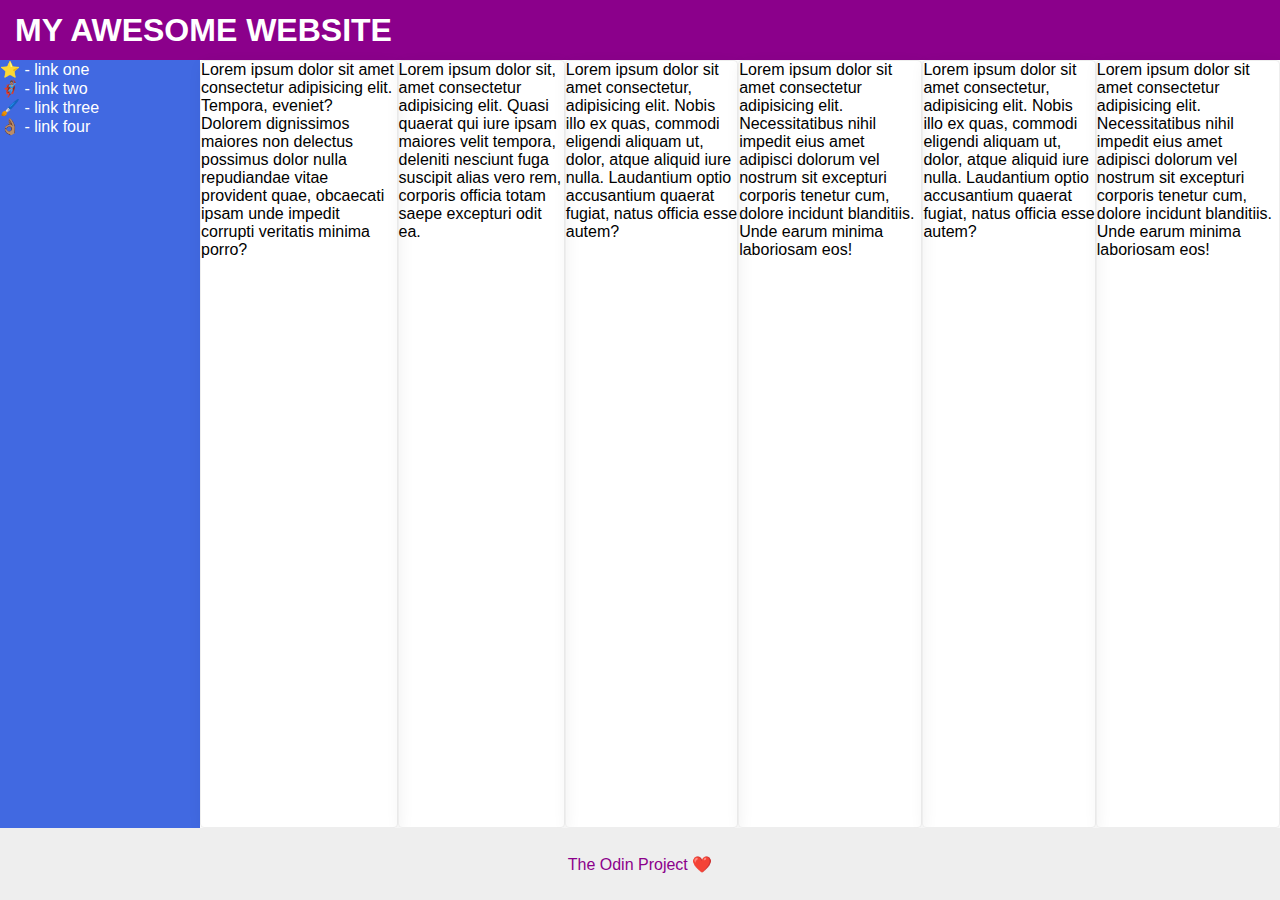
<file: flex/07-flex-layout-2/index.html>
<!DOCTYPE html>
<html lang="en">
  <head>
    <meta charset="UTF-8">
    <meta http-equiv="X-UA-Compatible" content="IE=edge">
    <meta name="viewport" content="width=device-width, initial-scale=1.0">
    <title>The Holy Grail</title>
    <link rel="stylesheet" href="style.css">
  </head>
  <body>
    <div class="header">
      MY AWESOME WEBSITE
    </div>
    
    <div class="middle">
      
      <div class="sidebar">
        <ul>
          <li><a href="#">⭐ - link one</a></li>
          <li><a href="#">🦸🏽‍♂️ - link two</a></li>
          <li><a href="#">🖌️ - link three</a></li>
          <li><a href="#">👌🏽 - link four</a></li>
        </ul>
      </div>

      <div class="card">Lorem ipsum dolor sit amet consectetur adipisicing elit. Tempora, eveniet? Dolorem dignissimos maiores non delectus possimus dolor nulla repudiandae vitae provident quae, obcaecati ipsam unde impedit corrupti veritatis minima porro?</div>
      <div class="card">Lorem ipsum dolor sit, amet consectetur adipisicing elit. Quasi quaerat qui iure ipsam maiores velit tempora, deleniti nesciunt fuga suscipit alias vero rem, corporis officia totam saepe excepturi odit ea.</div>
      <div class="card">Lorem ipsum dolor sit amet consectetur, adipisicing elit. Nobis illo ex quas, commodi eligendi aliquam ut, dolor, atque aliquid iure nulla. Laudantium optio accusantium quaerat fugiat, natus officia esse autem?</div>
      <div class="card">Lorem ipsum dolor sit amet consectetur adipisicing elit. Necessitatibus nihil impedit eius amet adipisci dolorum vel nostrum sit excepturi corporis tenetur cum, dolore incidunt blanditiis. Unde earum minima laboriosam eos!</div>
      <div class="card">Lorem ipsum dolor sit amet consectetur, adipisicing elit. Nobis illo ex quas, commodi eligendi aliquam ut, dolor, atque aliquid iure nulla. Laudantium optio accusantium quaerat fugiat, natus officia esse autem?</div>
      <div class="card">Lorem ipsum dolor sit amet consectetur adipisicing elit. Necessitatibus nihil impedit eius amet adipisci dolorum vel nostrum sit excepturi corporis tenetur cum, dolore incidunt blanditiis. Unde earum minima laboriosam eos!</div>
    </div>

    <div class="footer">
      The Odin Project ❤️
    </div>
  </body>
</html>
</file>
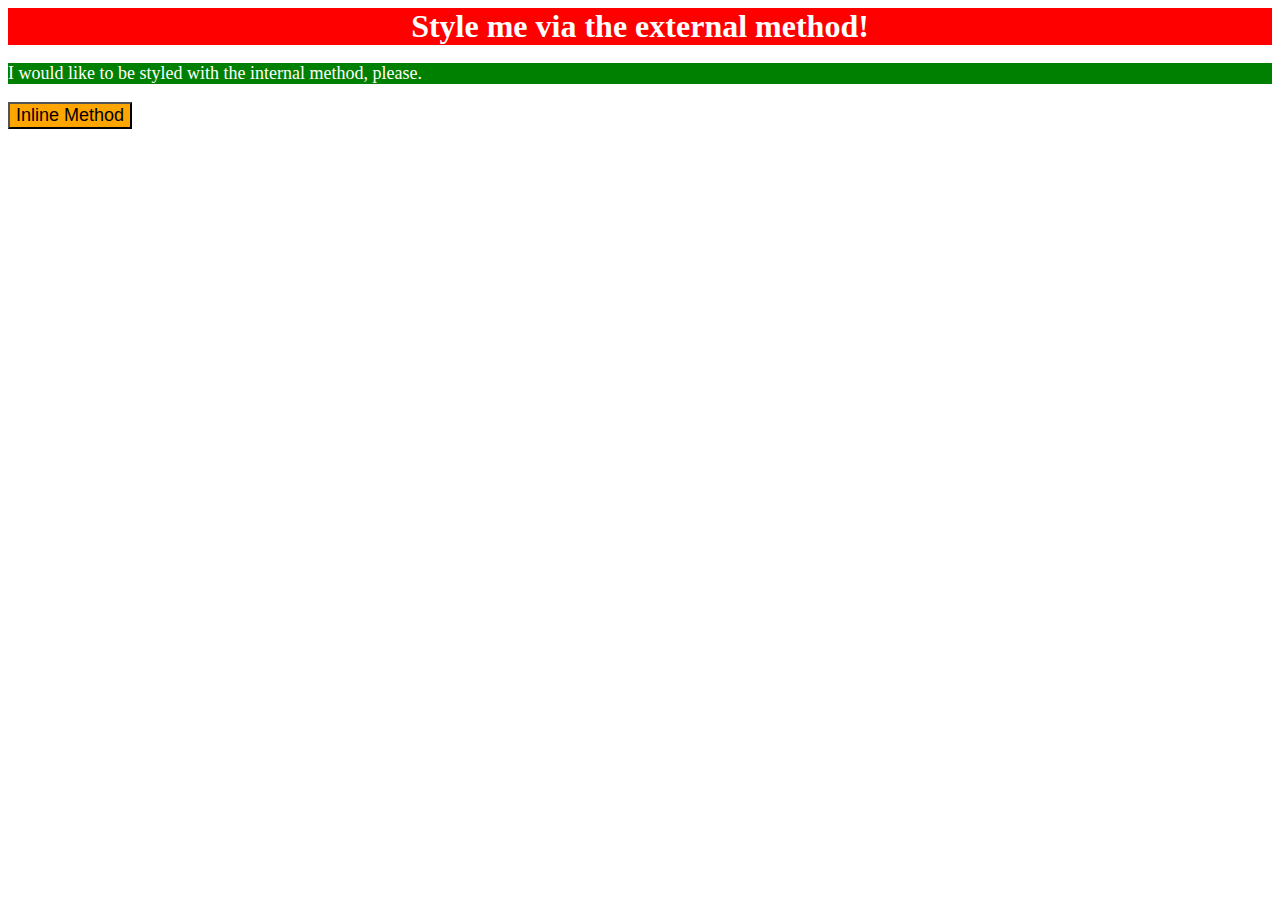
<file: foundations/01-css-methods/index.html>
<!DOCTYPE html>
<html lang="en">
  <head>
    <meta charset="UTF-8">
    <meta http-equiv="X-UA-Compatible" content="IE=edge">
    <meta name="viewport" content="width=device-width, initial-scale=1.0">
    <link rel="stylesheet" href="styles.css">
    <style>
      p {
        background-color: green;
        color: white;
        font-size: 18px;
      }
    </style>
    <title>Methods for Adding CSS</title>
  </head>
  <body>
    <div>Style me via the external method!</div>
    <p>I would like to be styled with the internal method, please.</p>
    <button style="background-color: orange; font-size: 18px;">Inline Method</button>
  </body>
</html>
</file>
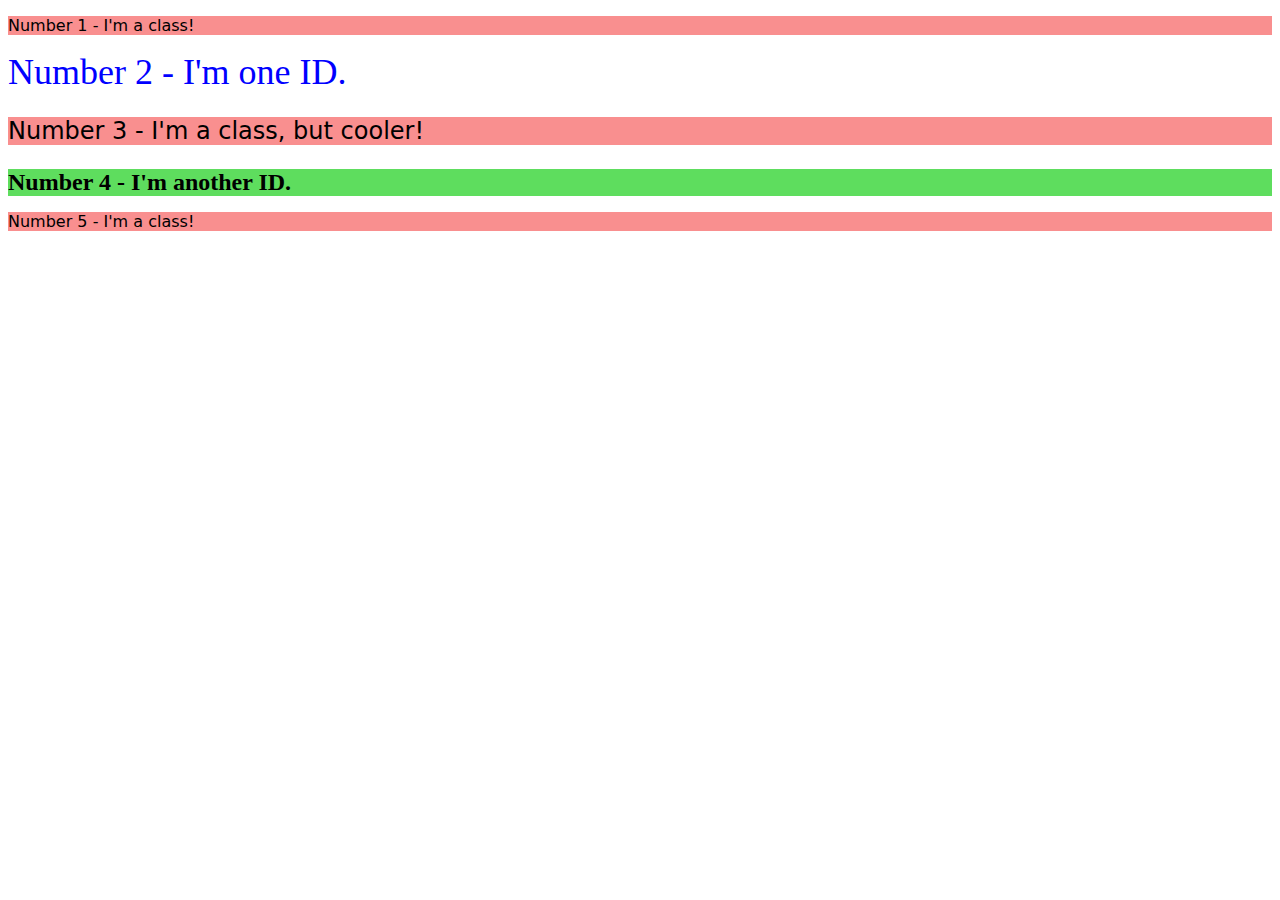
<file: foundations/02-class-id-selectors/index.html>
<!DOCTYPE html>
<html lang="en">
  <head>
    <meta charset="UTF-8">
    <meta http-equiv="X-UA-Compatible" content="IE=edge">
    <meta name="viewport" content="width=device-width, initial-scale=1.0">
    <title>Class and ID Selectors</title>
    <link rel="stylesheet" href="style.css">
  </head>
  <body>
    <p class="odd_numbered">Number 1 - I'm a class!</p>
    <div id="n2">Number 2 - I'm one ID.</div>
    <p class="odd_numbered large_font">Number 3 - I'm a class, but cooler!</p>
    <div id="n4" class="large_font">Number 4 - I'm another ID.</div>
    <p class="odd_numbered">Number 5 - I'm a class!</p>
  </body>
</html>
</file>
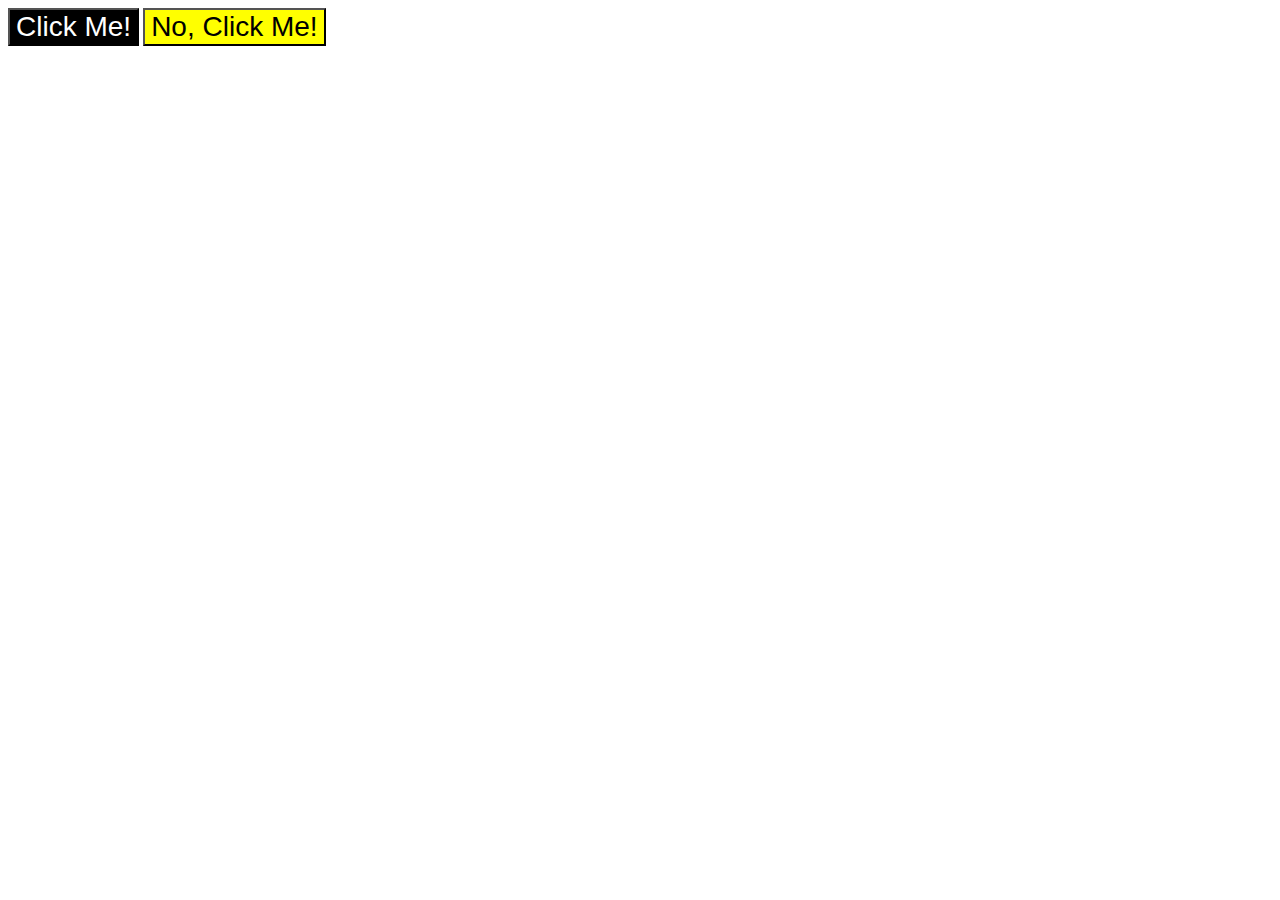
<file: foundations/03-grouping-selectors/index.html>
<!DOCTYPE html>
<html lang="en">
  <head>
    <meta charset="UTF-8">
    <meta http-equiv="X-UA-Compatible" content="IE=edge">
    <meta name="viewport" content="width=device-width, initial-scale=1.0">
    <title>Grouping Selectors</title>
    <link rel="stylesheet" href="style.css">
  </head>
  <body>
    <button class="black_button">Click Me!</button>
    <button class="yellow_button">No, Click Me!</button>
  </body>
</html>
</file>
<file: flex/07-flex-layout-2/style.css>
body {
  font-family: -apple-system, BlinkMacSystemFont, 'Segoe UI', Roboto, Oxygen, Ubuntu, Cantarell, 'Open Sans', 'Helvetica Neue', sans-serif;
  margin: 0;
  min-height: 100vh;
  display: flex;
  flex-direction: column;
  /* align-items: center; */
  /* justify-content: space-between; */
}

.header {
  height: 50px;
  font-size: 32px;
  font-weight: 900;
  background: darkmagenta;
  color: white;
  display: flex;
  align-items: center;
  padding: 5px 0px 5px 15px;
}

.footer {
  height: 72px;
  background: #eee;
  color: darkmagenta;
  display: flex;
  justify-content: center;
  align-items: center;

}

.sidebar {
  width: 200px;
  background: royalblue;
  box-sizing: border-box;
  display: flex;
  flex-direction: column;
  justify-content: start;
  /* flex-shrink: 0; */
  flex: 0 0 auto;
}

.card {
  border: 1px solid #eee;
  box-shadow: 2px 4px 16px rgba(0,0,0,.06);
  border-radius: 4px;
}

.middle {
  display: flex;
  flex-grow: 1;
  /* align-self: stretch; */
  /* flex-wrap: wrap; */
  
}

ul {
  list-style-type: none;
  margin: 0;
  padding: 0;
}

a {
  color: white;
  text-decoration: none;
  
}
</file>
<file: foundations/01-css-methods/styles.css>
div {
    background-color: red;
    color: white;
    font-size: 32px;
    text-align: center;
    font-weight: 700;

}
</file>
<file: foundations/02-class-id-selectors/style.css>
.odd_numbered {
    background-color: #f98f8f;
    font-family: "Verdana", "DejaVu Sans", sans-serif;
}

#n2 {
    color: #0000ff;
    font-size: 36px;
}

.large_font {
    font-size: 24px;
}

#n4 {
    background-color:  #5edd5e;
    font-weight: 700;
}
</file>
<file: foundations/03-grouping-selectors/style.css>
.black_button,
.yellow_button {
    font-size: 28px;
    font-family: 'Helvetica', 'Times New Roman', sans-serif;
}

.black_button {
    background-color: black;
    color: white;
}
.yellow_button {
    background-color: yellow;
}
</file>
